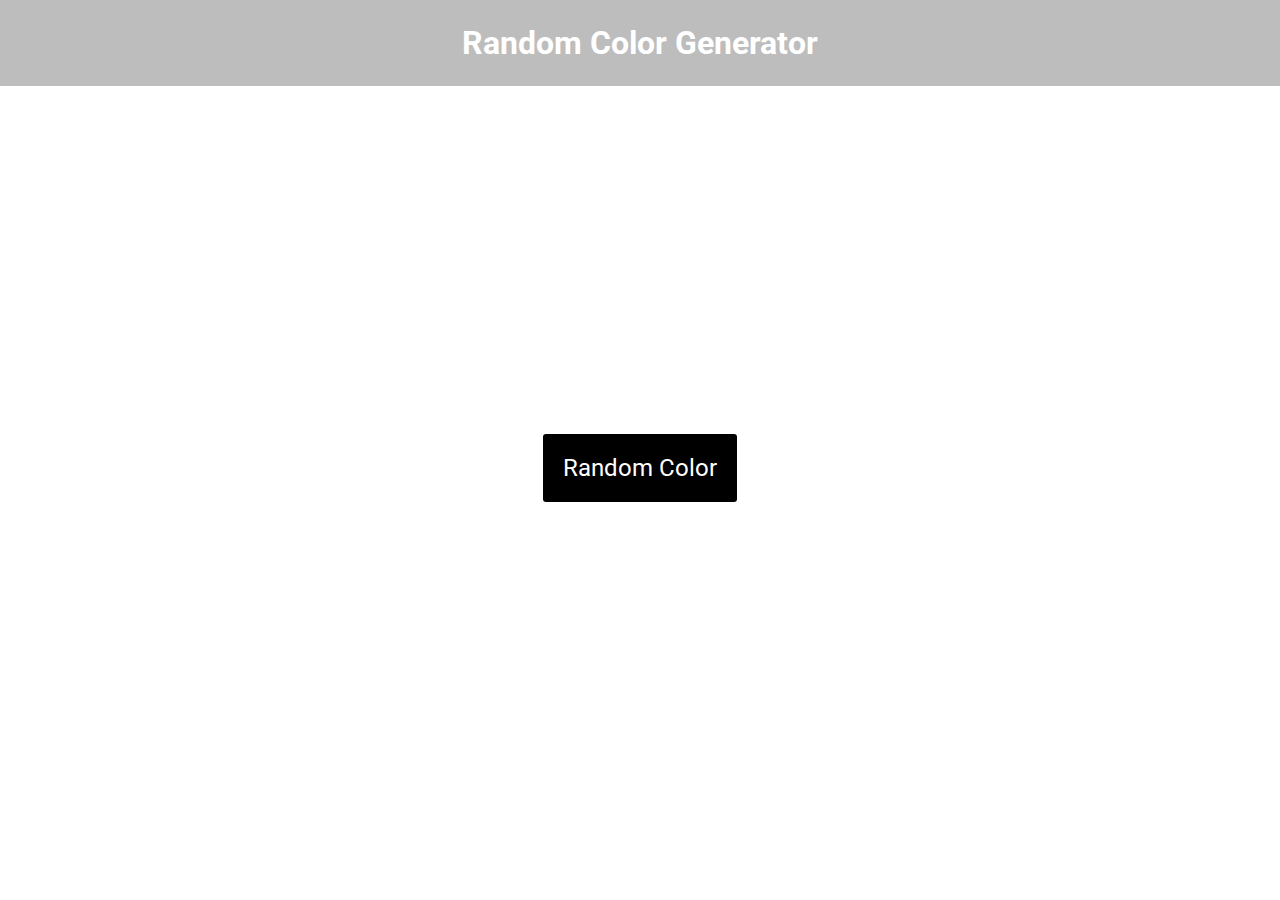
<file: index.html>
<!DOCTYPE html>
<html lang="en">
<!--  -->

<head>
  <meta charset="UTF-8" />
  <meta http-equiv="X-UA-Compatible" content="IE=edge" />
  <meta name="viewport" content="width=device-width, initial-scale=1.0" />
  <title>Colors</title>
  <link rel="stylesheet" href="style.css" />
</head>

<body>
  <div class="header">
    <h1>Random Color Generator</h1>
  </div>
  <div class="main">
    <button class="btn" onclick="colorChanger()">Random Color</button>
    <input class="hex" onclick="copy()" />
  </div>
</body>
<script>
  function hexColor(color) {
    let hex = color.toString(16);
    if (hex.length == 1) {
      hex = "0" + hex;
    }
    return hex;
  }
  function colorChanger() {
    let bg = document.querySelector(".main");
    let hexDiv = document.querySelector(".hex");
    let r = Math.floor(Math.random() * 256);
    let g = Math.floor(Math.random() * 256);
    let b = Math.floor(Math.random() * 256);
    let hex = "#" + hexColor(r) + hexColor(g) + hexColor(b);
    bg.style.backgroundColor = `rgb(${r}, ${g}, ${b})`;
    hexDiv.value = hex;
  }
  function copy() {
    var copyText = document.querySelector(".hex");
    copyText.select();
    document.execCommand("copy");
  }
</script>

</html>
</file>
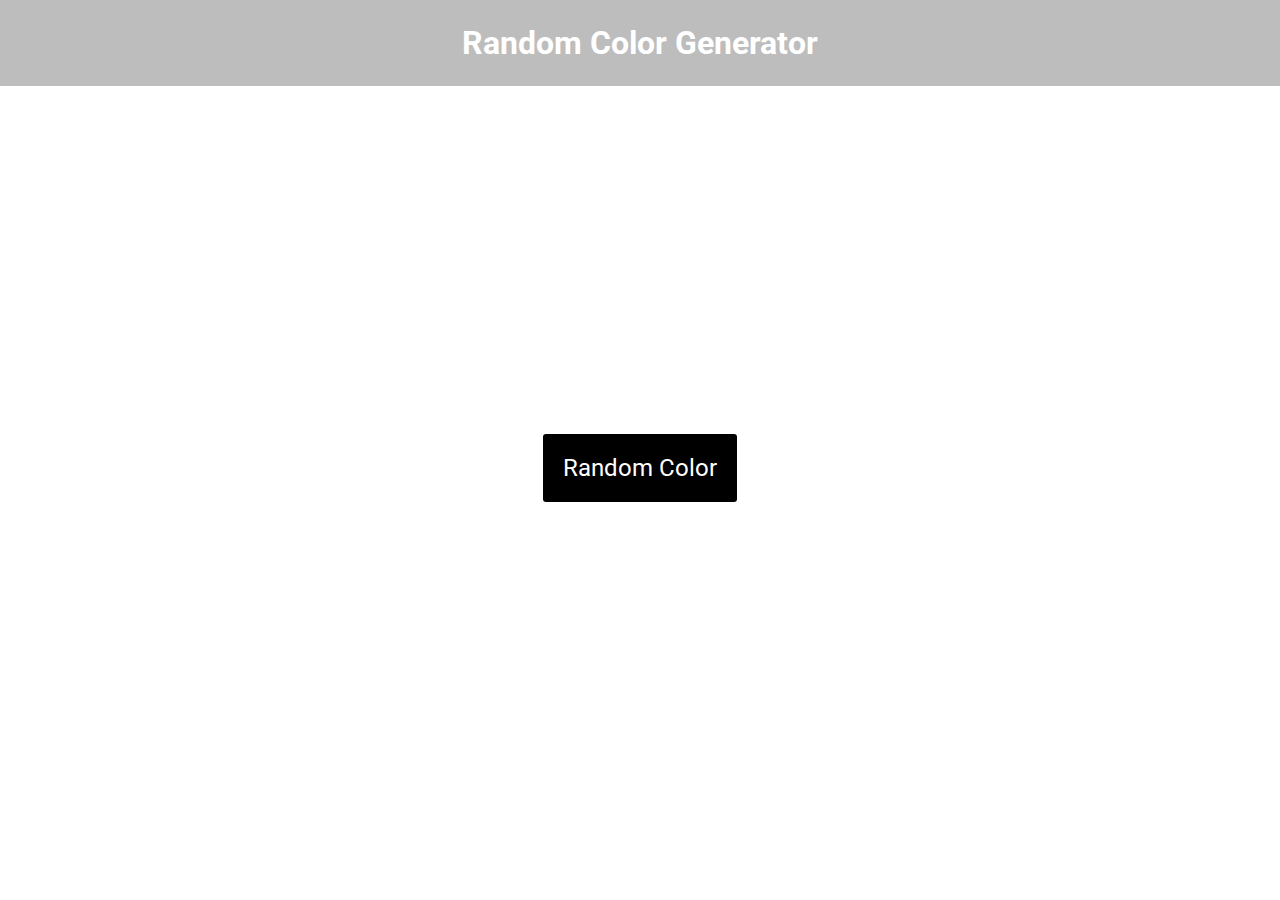
<file: colors.html>
<!DOCTYPE html>
<html lang="en">

<head>
  <meta charset="UTF-8" />
  <meta http-equiv="X-UA-Compatible" content="IE=edge" />
  <meta name="viewport" content="width=device-width, initial-scale=1.0" />
  <title>Colors</title>
  <link rel="stylesheet" href="style.css" />
</head>

<body>
  <div class="header">
    <h1>Random Color Generator</h1>
  </div>
  <div class="main">
    <button class="btn" onclick="colorChanger()">Random Color</button>
    <input class="hex" onclick="copy()" />
  </div>
</body>
<script>
  function hexColor(color) {
    let hex = color.toString(16);
    if (hex.length == 1) {
      hex = "0" + hex;
    }
    return hex;
  }
  function colorChanger() {
    let bg = document.querySelector(".main");
    let hexDiv = document.querySelector(".hex");
    let r = Math.floor(Math.random() * 256);
    let g = Math.floor(Math.random() * 256);
    let b = Math.floor(Math.random() * 256);
    let hex = "#" + hexColor(r) + hexColor(g) + hexColor(b);
    bg.style.backgroundColor = `rgb(${r}, ${g}, ${b})`;
    hexDiv.value = hex;
  }
  function copy() {
    var copyText = document.querySelector(".hex");
    copyText.select();
    document.execCommand("copy");
  }
</script>

</html>
</file>
<file: style.css>
/* created by 3manuel0*/
@import url("https://fonts.googleapis.com/css2?family=Roboto&display=swap");
* {
  margin: 0;
  box-sizing: border-box;
  font-family: "Roboto", sans-serif;
}
body {
  display: flex;
  flex-direction: column;
  height: 100vh;
}
.header {
  display: flex;
  justify-content: center;
  padding: 1.5rem 0;
  background: rgb(189, 189, 189);
  width: 100%;
  color: white;
}
.main {
  height: 100%;
  display: flex;
  flex-direction: column;
  align-items: center;
  justify-content: center;
}
.btn {
  border: 2px solid white;
  background-color: black;
  padding: 20px;
  color: white;
  font-size: 1.5rem;
  border-radius: 5px;
  cursor: pointer;
}
.hex {
  font-size: 2rem;
  margin-top: 10px;
  background: white;
  position: relative;
  width: 131px;
  border: none;
  user-select: none;
  cursor: pointer;
}
input:focus {
  outline: none;
  border: none;
}
</file>
